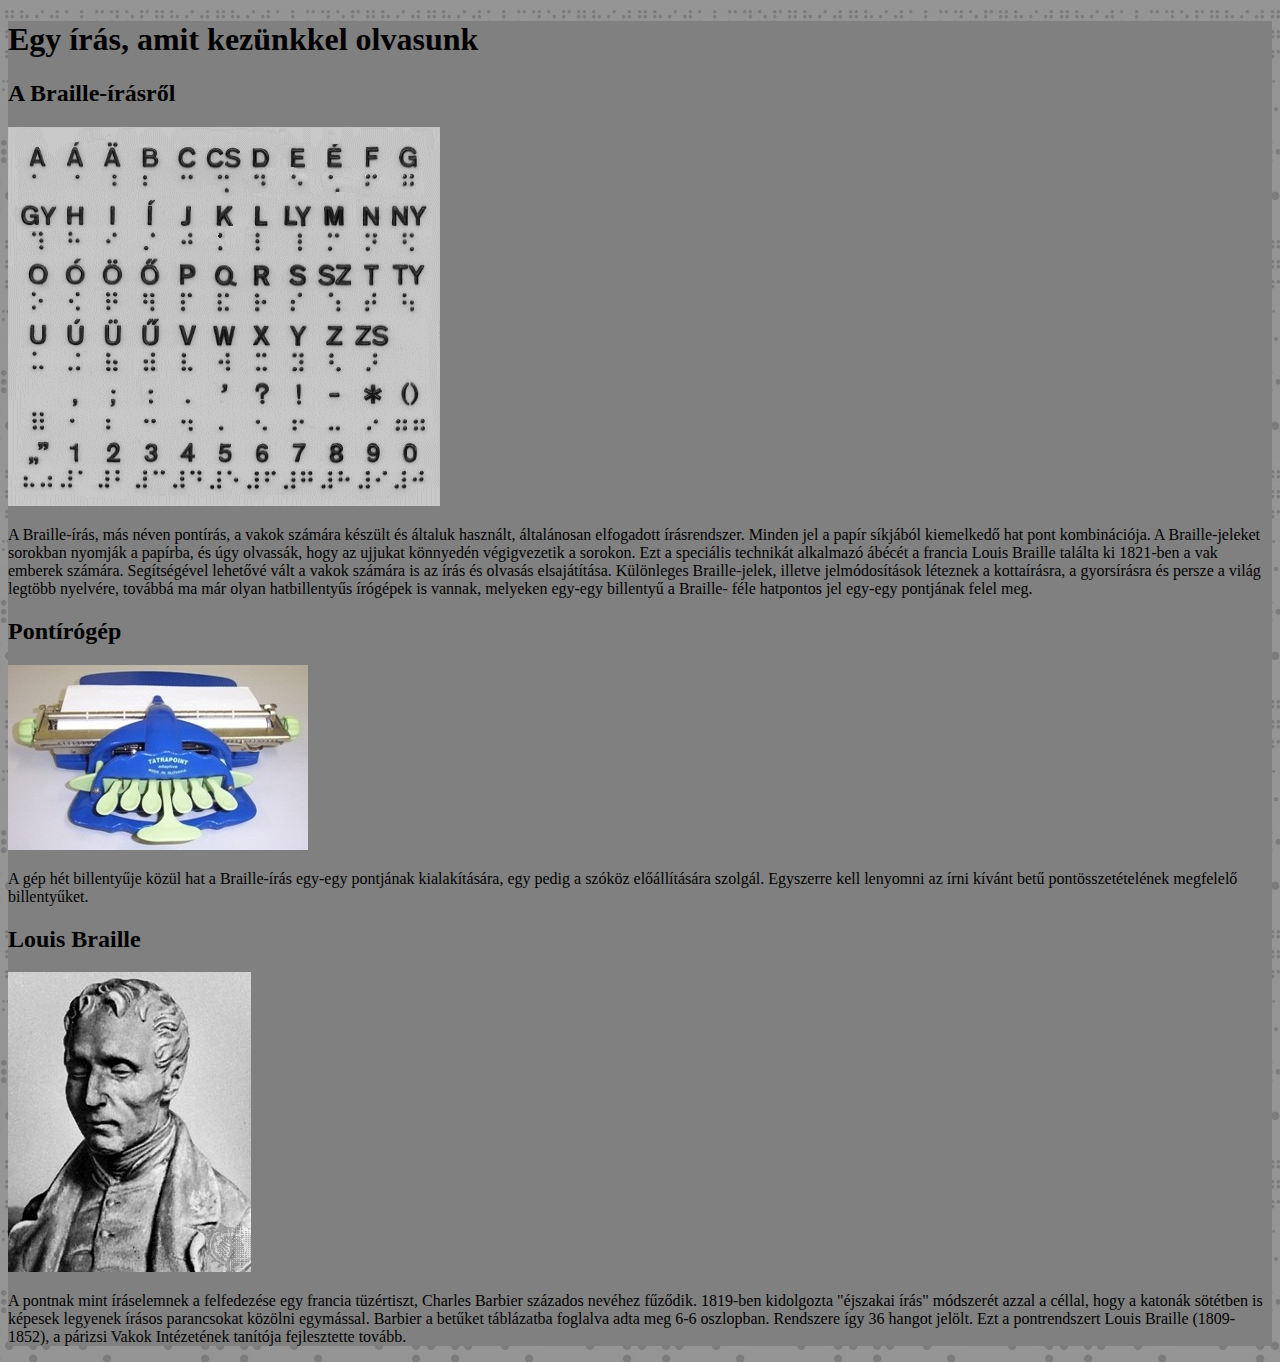
<file: index.html>
<!DOCTYPE html>
<html lang="hu">
<head>
    <meta charset="UTF-8">
    <meta name="description" content="Free Web tutorials">
    <meta name="keywords" content="HTML, CSS, JavaScript">
    <meta name="author" content="John Doe">
    <meta name="viewport" content="width=device-width, initial-scale=1.0">
    <title>Piniel Gabor</title>
    
    <link rel="stylesheet" href="stilus.css">
</head> 
<body>
    <div class="wrapper">
        <h1>Egy írás, amit kezünkkel olvasunk</h1>
        <div>
            <div class="bal"></div>
            <h2>A Braille-írásről</h2>
            <img src="/kepek/abc.gif" alt="abc">
            <p>A Braille-írás, más néven pontírás, a vakok számára készült és általuk használt, általánosan elfogadott írásrendszer. Minden jel a papír síkjából kiemelkedő hat pont kombinációja. A Braille-jeleket sorokban nyomják a papírba, és úgy olvassák, hogy az ujjukat könnyedén végigvezetik a sorokon. Ezt a speciális technikát alkalmazó ábécét a francia Louis Braille találta ki 1821-ben a vak emberek számára. Segítségével lehetővé vált a vakok számára is az írás és olvasás elsajátítása. Különleges Braille-jelek, illetve jelmódosítások léteznek a kottaírásra, a gyorsírásra és persze a világ legtöbb nyelvére, továbbá ma már olyan hatbillentyűs írógépek is vannak, melyeken egy-egy billentyű a Braille- féle hatpontos jel egy-egy pontjának felel meg.</p>
        <div class="torol"></div>
        </div>
        <div>
            <div class="jobb"></div>
            <h2>Pontírógép</h2>
            <img src="/kepek/irogep.jpg" alt="irogep">
            <p>A gép hét billentyűje közül hat a Braille-írás egy-egy pontjának kialakítására, egy pedig a szóköz előállítására szolgál. Egyszerre kell lenyomni az írni kívánt betű pontösszetételének megfelelő billentyűket.</p>
            <div class="torol"></div>
        </div>
        <div>
            <div class="bal"></div>
            <h2>Louis Braille</h2>
            <img src="/kepek/mellkep.jpg" alt="mellkep">
            <p>A pontnak mint íráselemnek a felfedezése egy francia tüzértiszt, Charles Barbier százados nevéhez fűződik. 1819-ben kidolgozta "éjszakai írás" módszerét azzal a céllal, hogy a katonák sötétben is képesek legyenek írásos parancsokat közölni egymással. Barbier a betűket táblázatba foglalva adta meg 6-6 oszlopban. Rendszere így 36 hangot jelölt. Ezt a pontrendszert Louis Braille (1809-1852), a párizsi Vakok Intézetének tanítója fejlesztette tovább. </p>
        </div>

    
    </div> 
</body>
</html>
</file>
<file: stilus.css>
body {
    background-image: url(kepek/hatterem3.jpg) ;
}
.wrapper
{
    background-color: gray;
    
}
</file>
